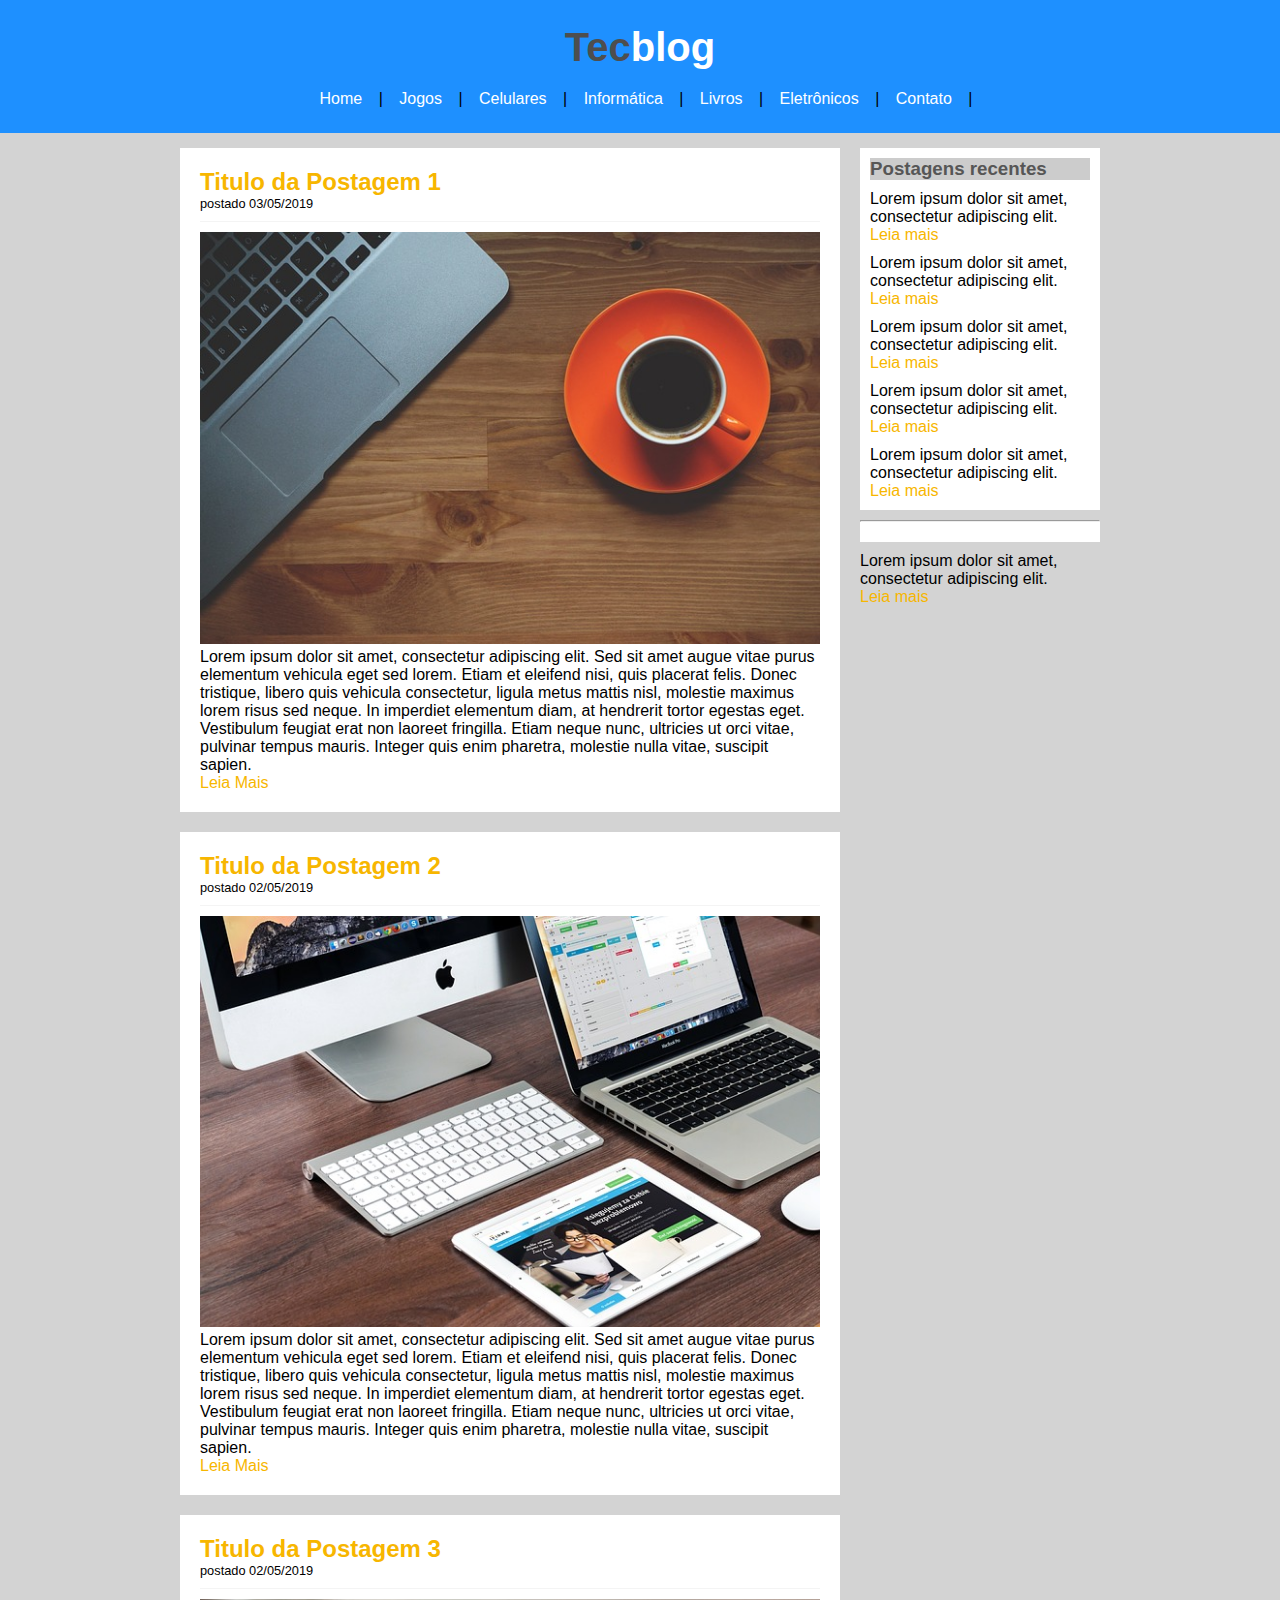
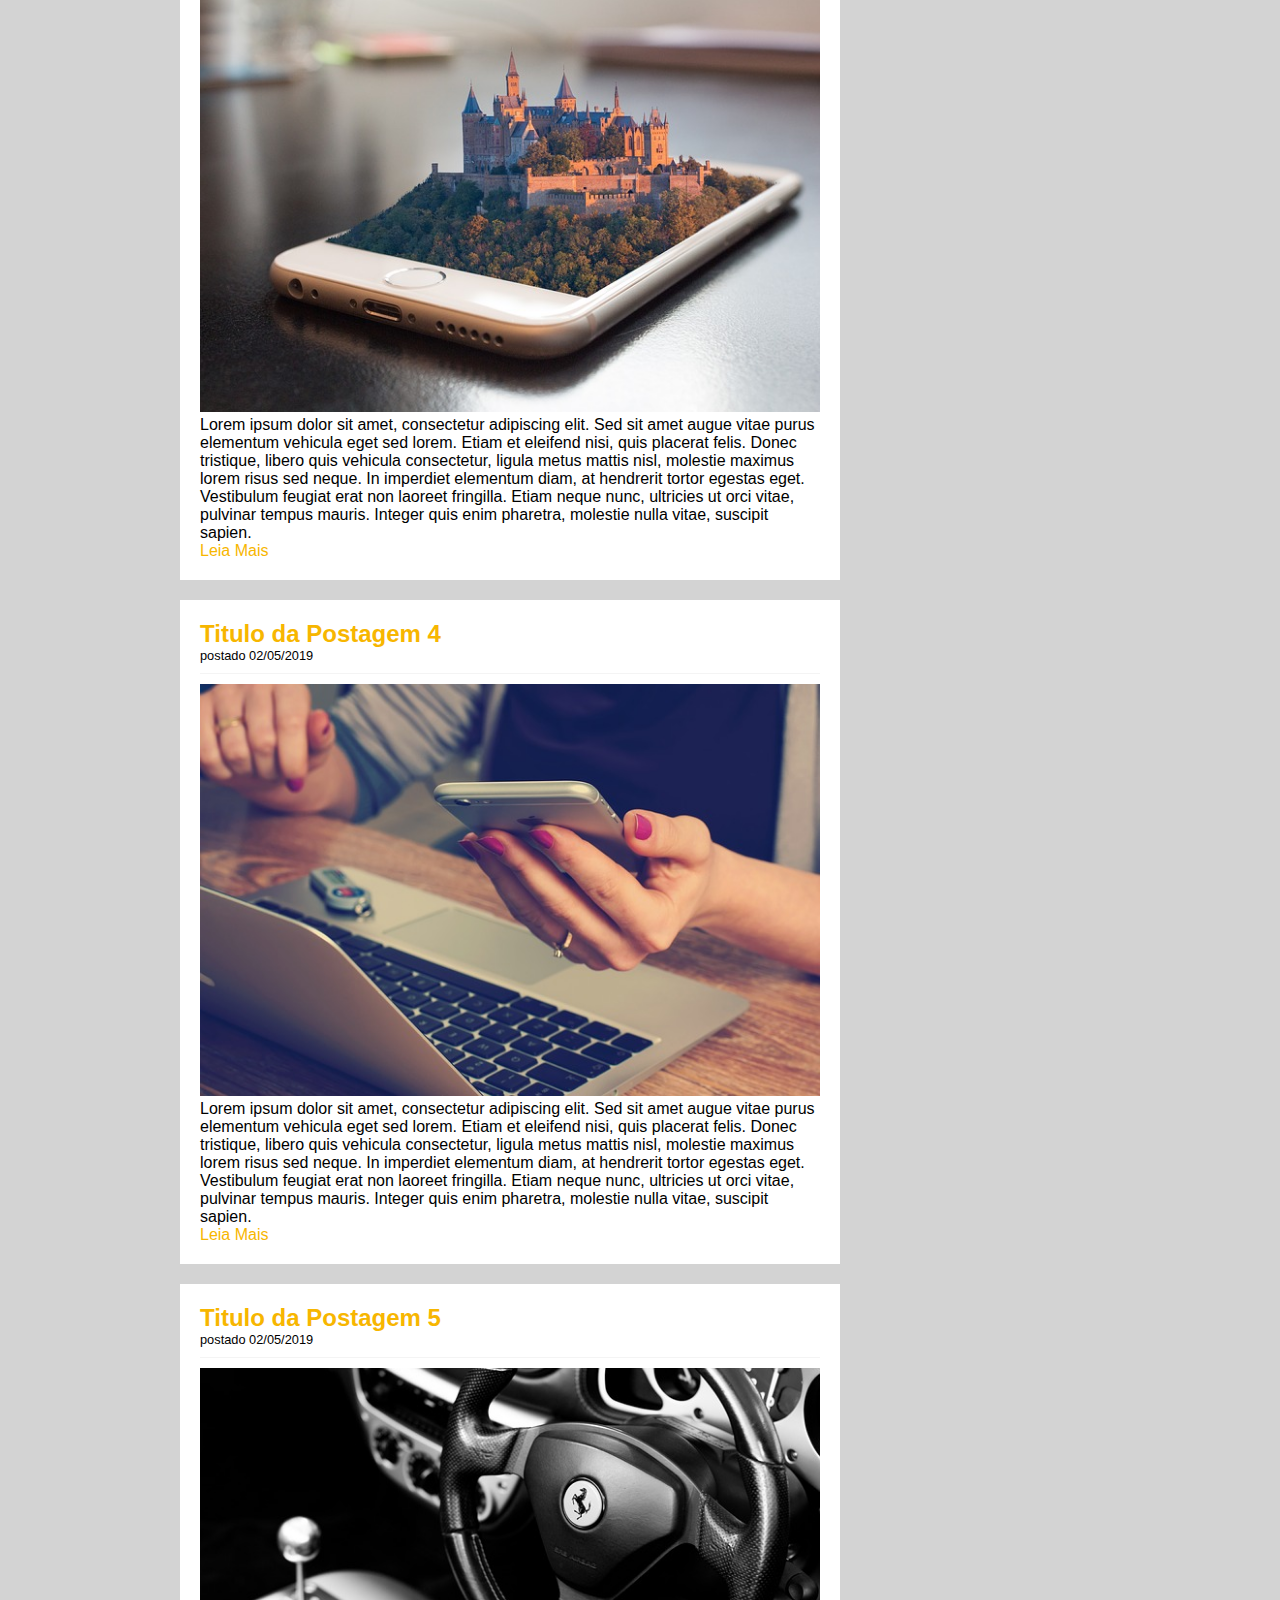
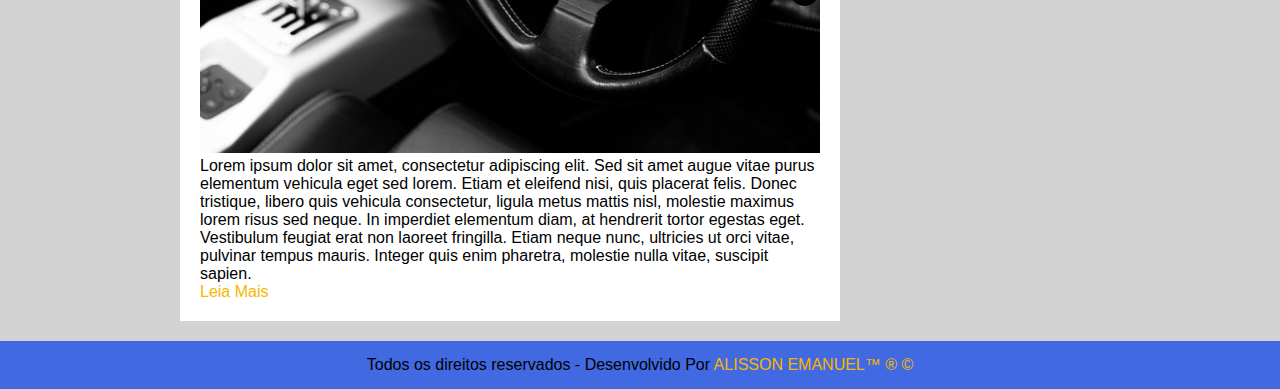
<file: index.html>
<!DOCTYPE html>
<html>
<head>
	<title> Tecblog - O seu blog de tecnologia</title>
	<meta charset="utf-8">
	<link rel="stylesheet" type="text/css" href="css/estilo.css">
</head>
<body>

	<div id="area-cabeçalho">

		<div id="area-logo">
			<h1>Tec<span class="branco">blog</span></h1>
		</div>

		<div id="area-menu">
			<a href="index.html">Home</a> |
			<a href="jogos.html">Jogos</a> |
			<a href="celulares.html">Celulares</a> |
			<a href="informatica.html">Informática</a> |
			<a href="livros.html">Livros</a> |
			<a href="eletronicos.html">Eletrônicos</a> |
			<a href="contato.html">Contato</a> |
			
		</div>
		
	</div>

	<div id="area-principal">
		<div id="area-postagens">

			<!-- abertura postagem 1 -->
			<div class="postagem">
				<h2>Titulo da Postagem 1</h2>
				<span class="data-postagem"> postado 03/05/2019</span>
				<img width="620" src="imagens/imagem1.jpg">
				<p>
					Lorem ipsum dolor sit amet, consectetur adipiscing elit. Sed sit amet augue vitae purus elementum vehicula eget sed lorem. Etiam et eleifend nisi, quis placerat felis. Donec tristique, libero quis vehicula consectetur, ligula metus mattis nisl, molestie maximus lorem risus sed neque. In imperdiet elementum diam, at hendrerit tortor egestas eget. Vestibulum feugiat erat non laoreet fringilla. Etiam neque nunc, ultricies ut orci vitae, pulvinar tempus mauris. Integer quis enim pharetra, molestie nulla vitae, suscipit sapien.
				</p>
				<a href="">Leia Mais</a>
			</div><!-- //fim da postagem 1 -->

			<!-- abertura postagem 2 -->
			<div class="postagem">
				<h2>Titulo da Postagem 2</h2>
				<span class="data-postagem"> postado 02/05/2019</span>
				<img width="620" src="imagens/imagem2.jpg">
				<p>
					Lorem ipsum dolor sit amet, consectetur adipiscing elit. Sed sit amet augue vitae purus elementum vehicula eget sed lorem. Etiam et eleifend nisi, quis placerat felis. Donec tristique, libero quis vehicula consectetur, ligula metus mattis nisl, molestie maximus lorem risus sed neque. In imperdiet elementum diam, at hendrerit tortor egestas eget. Vestibulum feugiat erat non laoreet fringilla. Etiam neque nunc, ultricies ut orci vitae, pulvinar tempus mauris. Integer quis enim pharetra, molestie nulla vitae, suscipit sapien.
				</p>
				<a href="">Leia Mais</a>
			</div><!-- //fim da postagem 2-->


			<!-- abertura postagem 3 -->
			<div class="postagem">
				<h2>Titulo da Postagem 3</h2>
				<span class="data-postagem"> postado 02/05/2019</span>
				<img width="620" src="imagens/imagem3.jpg">
				<p>
					Lorem ipsum dolor sit amet, consectetur adipiscing elit. Sed sit amet augue vitae purus elementum vehicula eget sed lorem. Etiam et eleifend nisi, quis placerat felis. Donec tristique, libero quis vehicula consectetur, ligula metus mattis nisl, molestie maximus lorem risus sed neque. In imperdiet elementum diam, at hendrerit tortor egestas eget. Vestibulum feugiat erat non laoreet fringilla. Etiam neque nunc, ultricies ut orci vitae, pulvinar tempus mauris. Integer quis enim pharetra, molestie nulla vitae, suscipit sapien.
				</p>
				<a href="">Leia Mais</a>
			</div><!-- //fim da postagem 3-->


			<!-- abertura postagem 4 -->
			<div class="postagem">
				<h2>Titulo da Postagem 4</h2>
				<span class="data-postagem"> postado 02/05/2019</span>
				<img width="620" src="imagens/imagem4.jpg">
				<p>
					Lorem ipsum dolor sit amet, consectetur adipiscing elit. Sed sit amet augue vitae purus elementum vehicula eget sed lorem. Etiam et eleifend nisi, quis placerat felis. Donec tristique, libero quis vehicula consectetur, ligula metus mattis nisl, molestie maximus lorem risus sed neque. In imperdiet elementum diam, at hendrerit tortor egestas eget. Vestibulum feugiat erat non laoreet fringilla. Etiam neque nunc, ultricies ut orci vitae, pulvinar tempus mauris. Integer quis enim pharetra, molestie nulla vitae, suscipit sapien.
				</p>
				<a href="">Leia Mais</a>
			</div><!-- //fim da postagem 4-->

			<!-- abertura postagem 5 -->
			<div class="postagem">
				<h2>Titulo da Postagem 5</h2>
				<span class="data-postagem"> postado 02/05/2019</span>
				<img width="620" src="imagens/imagem5.jpg">
				<p>
					Lorem ipsum dolor sit amet, consectetur adipiscing elit. Sed sit amet augue vitae purus elementum vehicula eget sed lorem. Etiam et eleifend nisi, quis placerat felis. Donec tristique, libero quis vehicula consectetur, ligula metus mattis nisl, molestie maximus lorem risus sed neque. In imperdiet elementum diam, at hendrerit tortor egestas eget. Vestibulum feugiat erat non laoreet fringilla. Etiam neque nunc, ultricies ut orci vitae, pulvinar tempus mauris. Integer quis enim pharetra, molestie nulla vitae, suscipit sapien.
				</p>
				<a href="">Leia Mais</a>
			</div><!-- //fim da postagem 5-->

		</div>
		<div id="area-lateral">
			
			<div class="conteudo-lateral">
				<h3>Postagens recentes</h3>

				<div class="postagem-lateral"></div>
				<p>Lorem ipsum dolor sit amet, consectetur 
				adipiscing elit.</p>
				<a href="">Leia mais</a>

				<div class="postagem-lateral"></div>
				<p>Lorem ipsum dolor sit amet, consectetur 
				adipiscing elit.</p>
				<a href="">Leia mais</a>

				<div class="postagem-lateral"></div>
				<p>Lorem ipsum dolor sit amet, consectetur 
				adipiscing elit.</p>
				<a href="">Leia mais</a>

				<div class="postagem-lateral"></div>
				<p>Lorem ipsum dolor sit amet, consectetur 
				adipiscing elit.</p>
				<a href="">Leia mais</a>

				<div class="postagem-lateral"></div>
				<p>Lorem ipsum dolor sit amet, consectetur 
				adipiscing elit.</p>
				<a href="">Leia mais</a>

			</div>
			
			<hr>

			<div>
				<div class="conteudo-lateral"></div>
				<p>Lorem ipsum dolor sit amet, consectetur 
				adipiscing elit.</p>
				<a href="">Leia mais</a>

			</div>
			
		</div>

	</div>

	<div id="rodape">
		Todos os direitos reservados - Desenvolvido Por <a href="https://www.linkedin.com/in/alisson-emanuel-27402a17a/">ALISSON EMANUEL&#8482;	&#174; &#169;</a>
	</div>

</div>

</body>
</html>
</file>
<file: css/estilo.css>
﻿/*Limpar formatações padrão*/
*{
	margin: 0;
	padding: 0;
}

body{
	font-size: 1em;
	font-family: "Trebuchet MS", Helvetica, sans-serif;
	background: #D3D3D3;
	/*#e6e6e6; /*cinza claro*/
}

/*-------------------------------*/
/*Layout*/

#area-cabeçalho{
	background-color: #1E90FF;
	padding: 15px;
	text-align: center;
	/*border: 1px solid red;*/
}

#area-logo, #area-menu{
	padding: 10px;
}

#area-principal{
	/*background: white;*/
	width: 920px;
	margin: 0 auto;
	padding: 15px;
}

/*
/*#area-postagens*, *#area-lateral*{
	background: orange;
}*/

#area-postagens{
	width: 660px;
	float: left;
}

.postagem{
	padding: 20px;
	margin-bottom: 20px;
	background: white;
}

.data-postagem{
	font-size: 0.8em;
	border-bottom: 1px solid #f4f4f4;
	padding-bottom: 10px;
	margin-bottom: 10px;
	display: block;
}

.conteudo-lateral{
	background: white;
	padding: 10px;
	margin-bottom: 10px;
}

.texto-lateral{

}

.postagem-lateral{
	font-size: 0,8em;
	padding: 5px;
	/*border-bottom: 1px dotted #CCC; */
}

#area-lateral{
	width: 240px;
	float: right;
}

#rodape{
	clear: both;
	text-align: center;
	background: /*#CCC*/ #4169E1;
	padding: 15px;
}

/*-------------------------------*/
/*formatação de menu*/

a{
	text-decoration: none;
}

a:link, a:visited{
	color: #f7b600;
}

a:hover{/*serve para transição, quando o mouse passa em cima, o link muda de cor*/
	text-decoration: underline;
}


#area-cabeçalho a:link, #area-cabeçalho a:visited{
	color: #FFF;
	padding: 8px 12px;
}

#area-cabeçalho a:hover{/*serve para transição, quando o mouse passa em cima, o link muda de cor*/
	color: #f7b600;
	background: #FFF;
	text-decoration: none;
}

/*-------------------------------*/
/*formatações em geral*/

h1{
	color: #4e4e4e;
	font-size: 2.5em;
}

h2{
	color: #f7b600;
}

h3{
	color: #565656;
	background: #CCC;
}

.branco{
	color: white;
}
/*-------------------------------*/
/*Formulario abaixo*/

.container {
  width: 50%;
  margin: 0 auto;
}

.form-contact {
  width: 100%;
  font-family: "Arial", Times, serif;
}

.form-contact-input {
  width: 100%;
  color: #292929;
  font-size: 18px;
  background-color: #E9E9E9;
  border: 1px solid #E9E9E9;
  -moz-border-radius: 5px;
  -webkit-border-radius: 5px;
  border-radius: 5px;
  height: 40px;
  margin-bottom: 20px;
  border-bottom: 1px solid #ccc;
  border-left: 1px solid #ccc;
  text-indent: 20px;
}

.form-contact-textarea {
  width: 100%;
  color: #292929;
  font-size: 18px;
  background-color: #E9E9E9;
  border: 1px solid #E9E9E9;
  -moz-border-radius: 5px;
  -webkit-border-radius: 5px;
  border-radius: 5px;
  height: 200px;
  margin-bottom: 20px;
  border-bottom: 1px solid #ccc;
  border-left: 1px solid #ccc;
  text-indent: 20px;
  padding-top: 16px;
  padding-left: 0;
  padding-right: 0;
  font-family: "Arial", Times, serif;
}

.form-contact-button {
  width: 100%;
  font-size: 18px;
  border-radius: 4px;
  color: #fff;
  height: 40px;
  opacity: .8;
  margin-bottom: 20px;
  cursor: pointer;
  background: #B22222;
  display: block;
  border: none;
  border-bottom: 1px solid #500707;
  border-right: 1px solid #500707;
  transition: 1s;
}

.form-contact-button:hover {
  opacity: 1;
}
</file>
